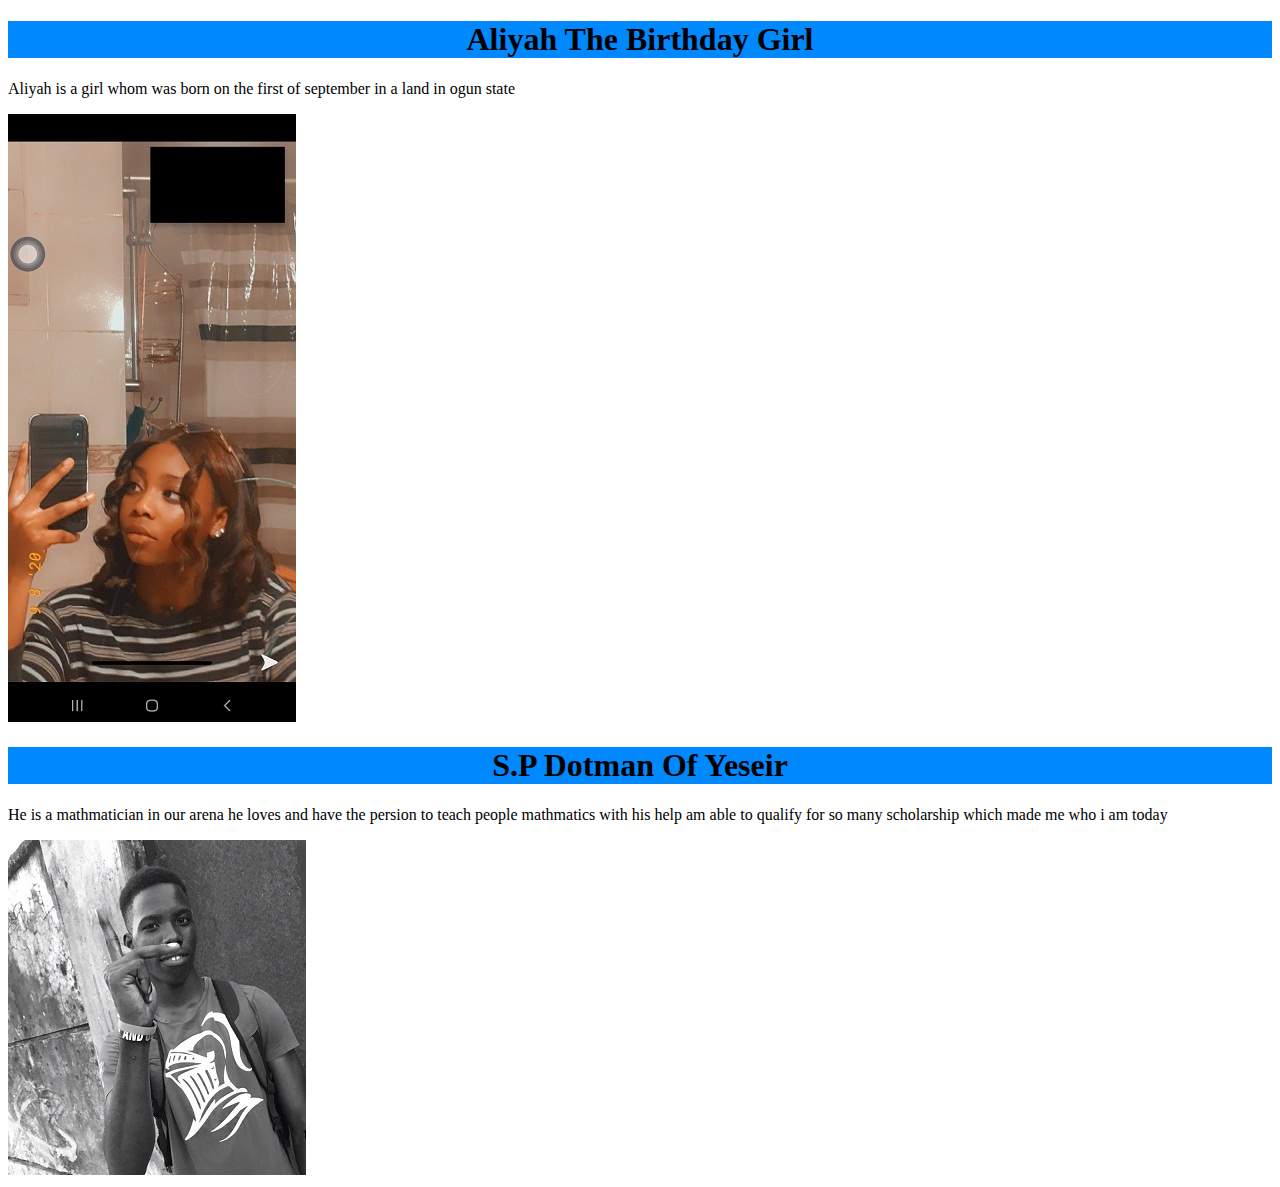
<file: main.html>
<!DOCTYPE html>
<html lang="en">
<head>
    <meta charset="UTF-8">
    <meta name="viewport" content="width=device-width, initial-scale=1.0">
    <title>friendship league</title>
    <link rel="stylesheet" href="me.css">
</head>
<nav>
    <a href="leeyah"></a>
    <a href="S.P"></a>
</nav>
<body>
    <div class="leeyah">
    <h1>Aliyah the birthday girl</h1>
    <p>Aliyah is a girl whom was born on the first of september in a land in ogun state</p>
    <img src="./image/leeyah.jpg" alt="my bestie">

    </div>
    <div>
        <h1 class="S.P">
            S.P dotman of yeseir
        </h1>
        <p>He is a mathmatician in our arena he loves and have the persion to teach people mathmatics
            with his help am able to qualify for so many scholarship which made me who i am  today 
        </p>
        <img src="./image/zillaman.jpg" alt="my mathmatician friend">

    </div>

</body>
</html>
</file>
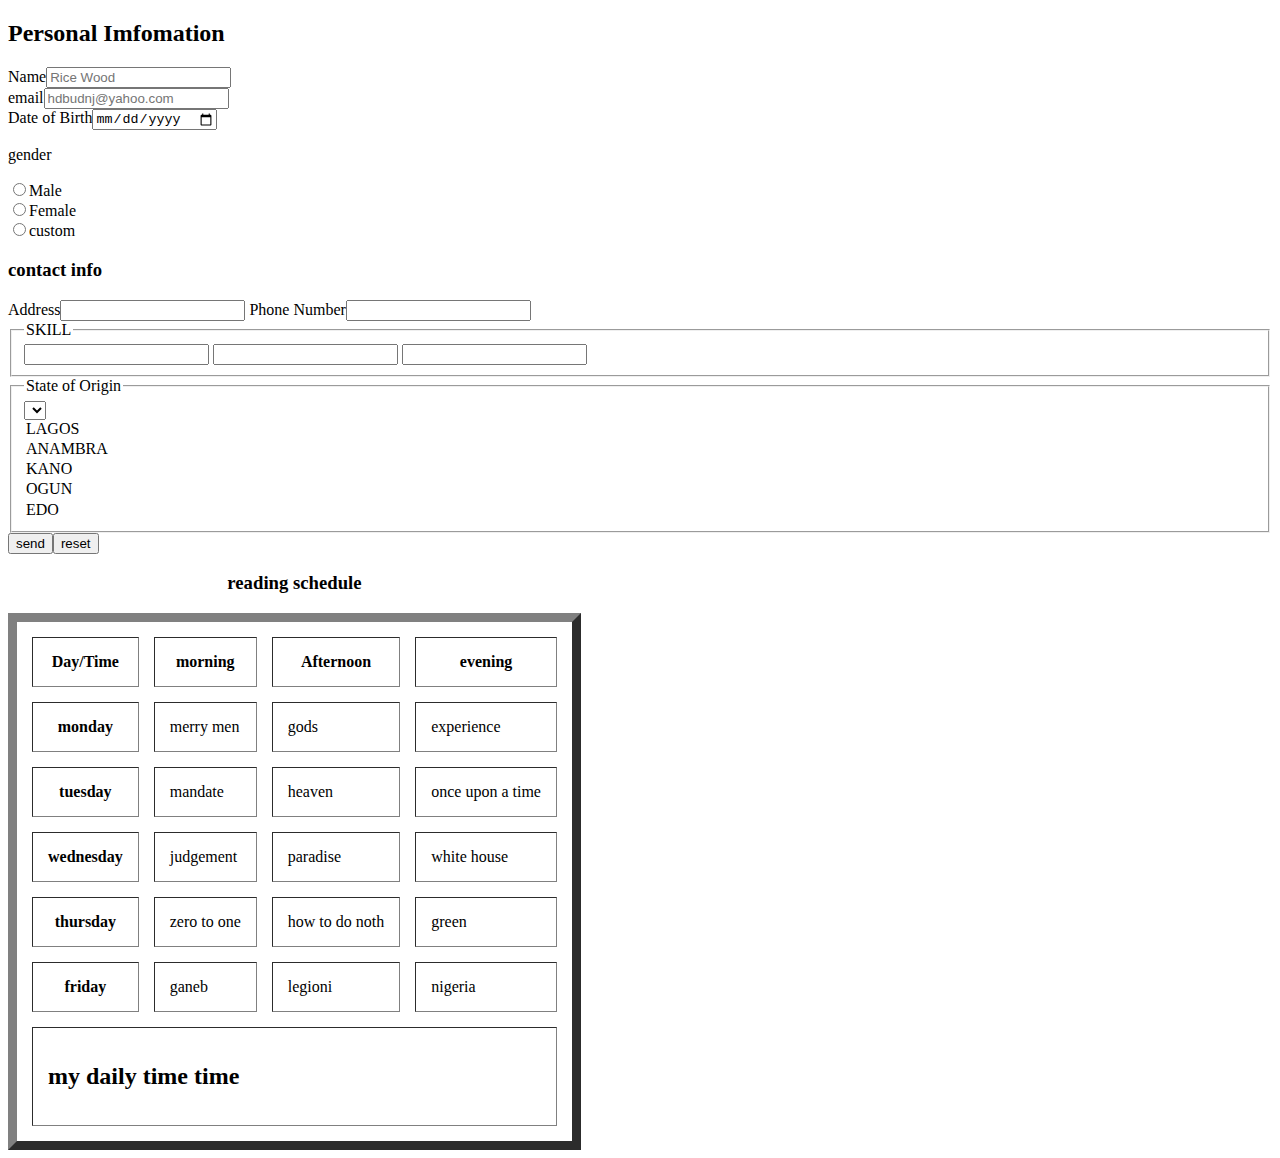
<file: Royal.html>
<!DOCTYPE html>
<html lang="en">
<head>
    <meta charset="UTF-8">
    <meta name="viewport" content="width=device-width, initial-scale=1.0">
    <title>Royal int' school</title>            
</head>
<body>
    <form action="">
        <div>
            <h2>Personal Imfomation</h2>
            <label for="Name">Name</label><input type="text" placeholder="Rice Wood"><br />
            <label for="email">email</label><input type="email" placeholder="hdbudnj@yahoo.com"><br />
            <label for="Date of Birth">Date of Birth</label><input type="date" name="date" id="birth"><br />
        </div>
        <aside>
            <p>gender</p>
            <input type="radio" name="gender" id="sex">Male <br />
            <input type="radio" name="gender" id="sex">Female <br />
            <input type="radio" name="gende" id="sex">custom <br />
        </aside>
        <h3>contact info</h3>
        <label for="Address">Address</label><input type="text" >
        <label for="Phone Number">Phone Number</label><input type="number" >
        <fieldset>
            <legend>SKILL</legend>
            <input type="Check box" name="Amateur" id="html">
            <input type="Check box" name="Leaner" id="html">
            <input type="Check box" name="Expert" id="html">
        </fieldset>
        <fieldset>
            <legend>State of Origin</legend>
            <select name="SoO" id="State"></select>
            <option value="LAGOS">LAGOS</option>
            <option value="ANAMBRA">ANAMBRA</option>
            <option value="KANO">KANO</option>
            <option value="OGUN">OGUN</option>
            <option value="EDO">EDO</option>
        </fieldset>
        <button type="submit">send</button><button type="reset">reset</button>
    </form>
    <table border="9px" cellspacing="15" cellpadding="15">
        <caption><h3>reading schedule</h3></caption>
        <thead>
            <tr>
                <th>Day/Time</th>
                <th>morning</th>
                <th>Afternoon</th>
                <th>evening</th>
            </tr>
        </thead>
        <tbody>
            <tr>
                <th>monday</th>
                <td>merry men</td>
                <td>gods</td>
                <td>experience</td>
            </tr>
            <tr>
                <th>tuesday</th>
                <td>mandate</td>
                <td>heaven</td>
                <td>once upon a time</td> 
            </tr>
            <tr>
                <th>wednesday</th>
                <td>judgement</td>
                <td>paradise</td>
                <td>white house</td>
            </tr>
            <tr>
                <th>thursday</th>
                <td>zero to one</td>
                <td>how to do noth</td>
                <td>green</td>
            </tr>
            <tr>
                <th>friday</th>
                <td>ganeb</td>
                <td>legioni</td>
                <td>nigeria</td>
            </tr>
        </tbody>
        <tfoot>
            <tr>
                <td colspan="4"><h2>my daily time time</h2></td>
            </tr>
        </tfoot>
    </table>
</body>
</html>
</file>
<file: me.css>
h1{
    text-transform: capitalize;
    background-color: rgb(0, 136, 255);
    text-align: center;
}
h1 p{
    text-decoration-style: solid;
    text-transform: uppercase;
    font-family: serif;
    backdrop-filter: 3%;
    background-color: rgba(63, 34, 133, 0.623);
}
nav
</file>
